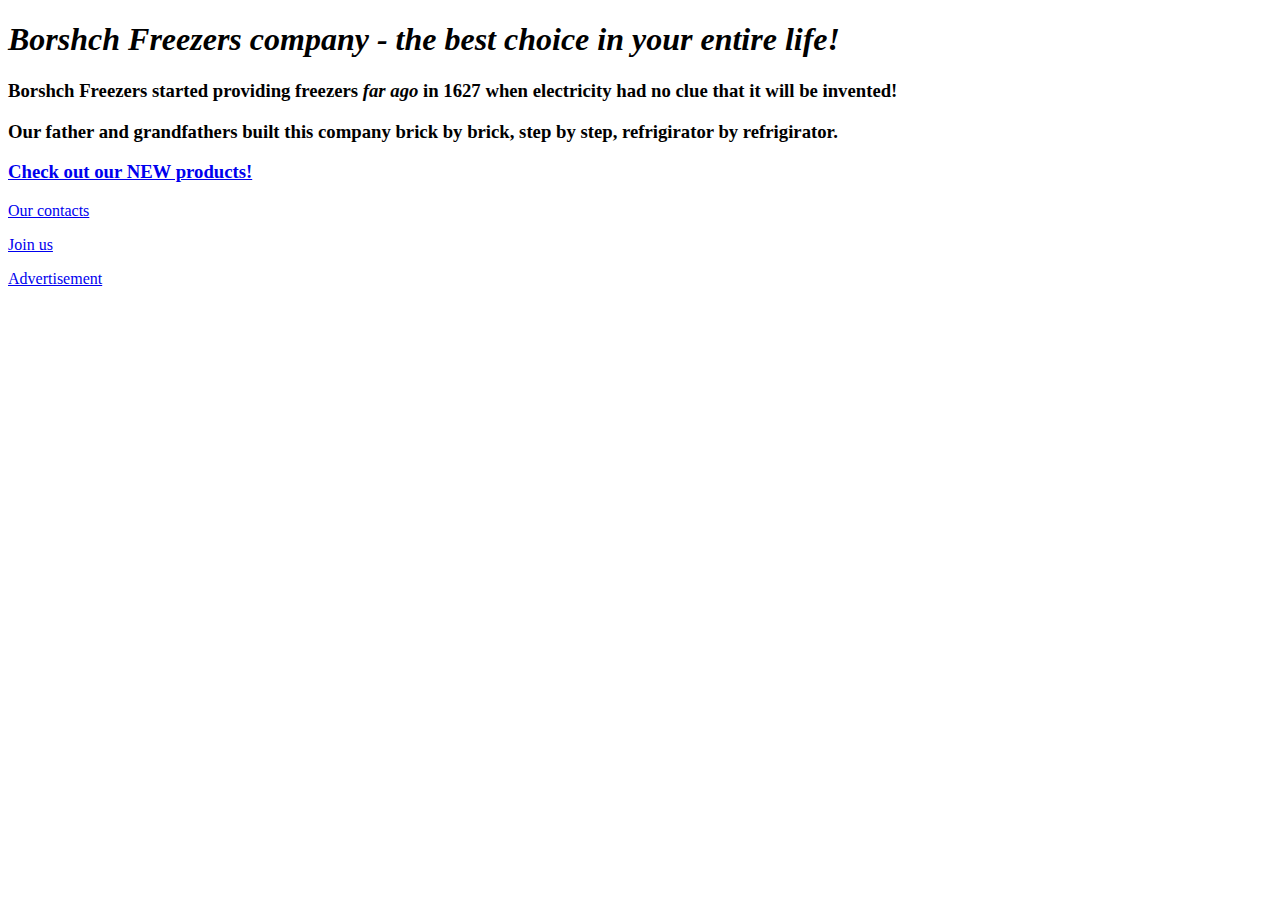
<file: index.html>
<!-- Главная страница с куском предистории, контактами и ссылкой на продукты -->
<!DOCTYPE html>
<html lang="en">
<head>
    <title>Borshch Freezers</title>
    <!-- Тут нужен какой нибудь крутой шрифт vvv -->
    <h1><i> Borshch Freezers company - the best choice in your entire life! </i></h1>
</head>
<body>
    <!-- Можно по желанию выделить какие то цвета, хз -->
    <h3><p> Borshch Freezers started providing freezers <i>far ago</i> in <b>1627</b> when electricity had no clue that it will be invented! </p></h3> 
    <h3> Our father and grandfathers built this company brick by brick, step by step, refrigirator by refrigirator. </h3>
    <a href="products.html"> <h3> Check out our NEW products! </h3></a>
    <!-- Тут надо какой нибудь бесконечный автоскролл фотографий наших холодильников или морозилок, горизонтальный, слева направо -->
    <!-- Инфа которая должна быть внизу страницы -->
    <p><a href="contacts.html"> Our contacts </a></p>
    <p><a href="enlistment.html"> Join us </a></p>
    <p><a href="ad.html"> Advertisement </a></p>
</body>
</html>
<!-- Это я доработаю, ну или предлагайте идеи -->
</file>
